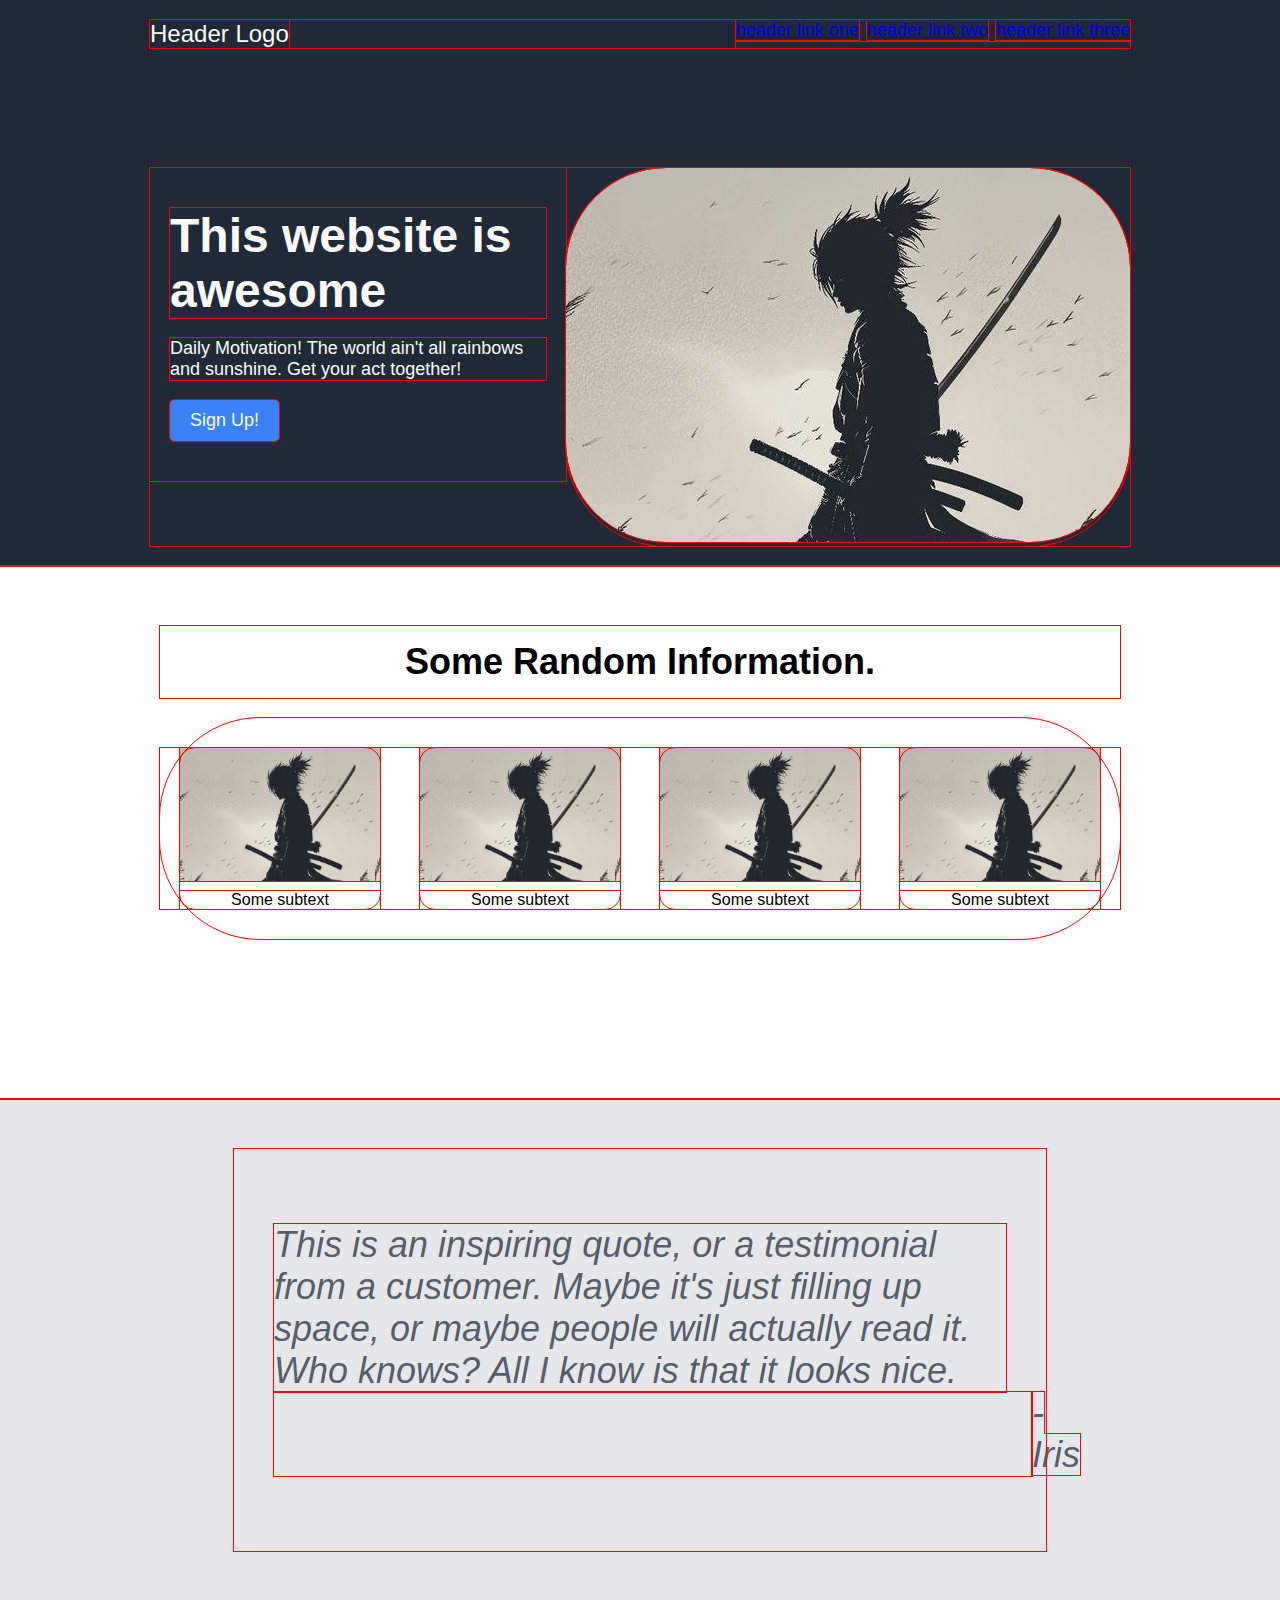
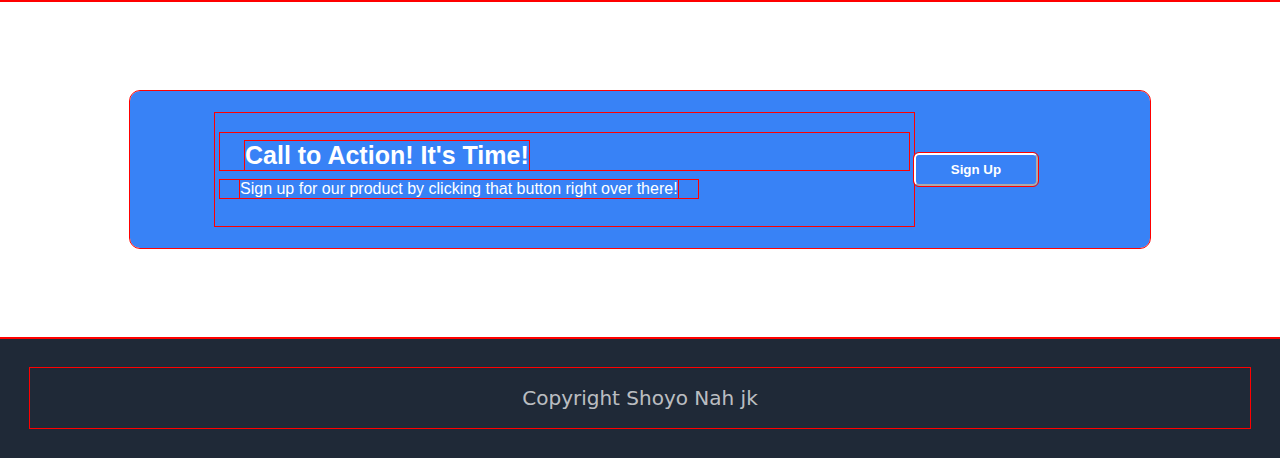
<file: index.html>
<!DOCTYPE html>
<html lang="en">
<head>
    <meta charset="UTF-8">
    <meta name="viewport" content="width=device-width, initial-scale=1.0">
    <title>Animal Memology</title>
    <link rel="stylesheet" href="styles.css">
</head>
<body>
    <div class="header">
        <div class="first-container">
            <div class="left-link">
                <ul>
                    <li>Header Logo</li>
                </ul>
            </div>
            <div class="right-link">
                <ul>
                    <li><a href="landing_page.html">header link one</a></li>
                    <li><a href="landing_page.html">header link two</a></li>
                    <li><a href="landing_page.html">header link three</a></li>
                </ul>
            </div>
        </div>
        <div class="hero-main">
            <div class="hero-main-left">
                <div class="hero-left-1">
                    This website is awesome
                </div>
                <div class="hero-left-2">
                    Daily Motivation! The world ain't all rainbows and sunshine. Get your act together!
                </div>
                <button class="button hero-left-3">
                    Sign Up!
                </button>
            </div>
            <div class="hero-right">
                <img src="kenshin.jpg" alt="This image is not available." class="hero-right">
            </div>
        </div>
    </div>

    <div class="header2">
        <div class="container1">
            Some Random Information.
        </div>
        <div class="container2">
            <div class="icon-container">
                <div class="icons">
                    <img src="kenshin.jpg" alt="Icon 1">
                    <p>Some subtext</p>
                </div>
                <div class="icons">
                    <img src="kenshin.jpg" alt="Icon 2">
                    <p>Some subtext</p>
                </div>
                <div class="icons">
                    <img src="kenshin.jpg" alt="Icon 3">
                    <p>Some subtext</p>
                </div>
                <div class="icons">
                    <img src="kenshin.jpg" alt="Icon 4">
                    <p>Some subtext</p>
                </div>
            </div>
        </div>
    </div>


    <div class="header3">
        <div class="text3">
            <i>
                This is an inspiring quote, or a testimonial from a customer.
                Maybe it's just filling up space, or maybe people will actually read it.
                Who knows? All I know is that it looks nice.
            </i> 
            <div class="subtext">
                <i>
                    -Iris
                </i> 
            </div>
        </div>
    </div>

    <div class="header4">
        <div class="box">
            <div class="left-text">
                <div class="left-text1">
                    <ul>
                        <li>Call to Action! It's Time!</li>
                    </ul>
                </div>
                <div class="left-text2">
                    <ul>
                        <li>Sign up for our product by clicking that button right over there!</li>
                    </ul>
                </div>

            </div>
            <button class="right-text">
                Sign Up
            </button>
        </div>
    </div>
    
    <div class="footer">
        <div class="jk">
             Copyright Shoyo Nah jk 
        </div>

    </div>
</body>
</html>
</file>
<file: styles.css>
*{
    outline: 1px solid red;
    margin: 0;
}


.button {
  display: inline-block;
  padding: 10px 20px;
  background-color: #3882F6;
  color: white;
  text-align: center;
  text-decoration: none;
  border: none;
  border-radius: 4px;
  cursor: pointer;
}

a:visited {
    color: #E5E7EB; /* or specify any color you prefer */
}

.header{
    padding: 20px 150px;
    display: flex;
    justify-content: space-between;
    font-family: Arial, Helvetica, sans-serif;
    background-color: #1F2937;
    flex-direction: column; /* Change flex direction to column */
    align-items: flex-start; /* Align items to start */
}

.first-container {
    display: flex;
    justify-content: space-between;
    width: 100%; /* Ensure the container takes full width */
}

.left-link{
    font-size: 24px;
    color: #F9FAF8;

}

.right-link{
    font-size: 18px;
    color: #E5E7EB;
}

ul {
    /*removes the dots on the list items*/
    list-style-type: none;
    display: flex;
    margin: 0;
    padding: 0;
    gap: 8px;
  }

.hero-main{
    margin-top: 120px;
    display: flex;
    justify-content: space-between;
    width: 100%;
    align-items: flex-start;
  }

.hero-main-left{
    display: flex;
    flex-direction: column;
    padding: 40px 20px;
}

.hero-left-1{
    font-size: 48px;
    font-weight: bolder;
    color: #F9FAF8;
}

.hero-left-2 {
    margin-top: 20px;
    font-size: 18px; 
    color: #F9FAF8;
}

.hero-left-3 {
    width: fit-content;
    margin-top: 20px;
    font-size: 18px; 
    color: #F9FAF8;
}

.hero-right{
    border-radius: 100px;
}

.header2{
    padding: 50px 150px 150px;
    display: flex;
    justify-content: space-between;
    font-family: Arial, Helvetica, sans-serif;
    background-color: white;
    flex-direction: column;

}

.container1{
  padding: 15px;
  margin: 10px;
  display: flex;
  justify-content: center;
  font-size: 36px;
  font-weight: bolder;
}

.icons{
  width: 200px;
  height: auto;
  margin: 0 20px;
  border-radius: 15px;
  display: flex;
  flex-direction: column;
  text-align: center;
}

.container2{
    padding: 30px;
    margin: 10px;    
    display: flex;
    justify-content: center;
    align-items: center;
    border-radius: 100px;
    height: auto;
  }

.icon-container {
    display: flex;
    justify-content: space-between;
    align-items: center;
}

.icons p {
    margin-top: 10px;
}

.header3{
    padding: 50px 30px;
    display: flex;
    justify-content: center;
    background-color: #E5E7EB;
}

.text3{
    display: flex;
    padding: 75px 40px;
    width: 60%;
    font-size: 36px;
    font-weight: lighter;
    color: #1f2937bc;
    font-family: Arial, Helvetica, sans-serif;
    flex-direction: column;
}

.subtext{
    padding: 0px 0px 0px 758px;
}

.header4{
    padding: 90px 0px;
    display: flex;
    justify-content: center;
    background-color: white;

}

.box{
    display: flex;
    padding: 22px 85px;
    background-color: #3882F6;
    border-radius: 10px;
    width: 850px;
}

.left-text{
    display: flex;
    flex-direction: column;
    padding: 15px 5px;
    align-items: flex-start;
}

.left-text1{
    margin: 5px 0px;
    padding: 8px 380px 0px 25px;

    font-weight: bold;
    color: white;
    font-size: 25px;
    font-family: Arial, Helvetica, sans-serif;
}

.left-text2{
    margin: 5px 0px;
    padding: 0px 20px;
    color: white;
    font-family: Arial, Helvetica, sans-serif;
}

.right-text{
    padding: 7px 35px;
    margin: 40px 0px;
    background-color: #3882F6;
    border-color: white;
    color: white;
    border-radius: 5px;
    font-weight: bold;
    border-width: 2px;
}

.footer{
    padding: 30px;
    background-color: #1F2937;
}

.jk{
    padding: 18px;
    display: flex;
    justify-content: center;
    color: rgba(255, 255, 255, 0.713);
    font-size: 20px;
    font-family: system-ui, -apple-system, BlinkMacSystemFont, 'Segoe UI', Roboto, Oxygen, Ubuntu, Cantarell, 'Open Sans', 'Helvetica Neue', sans-serif;

}
</file>
